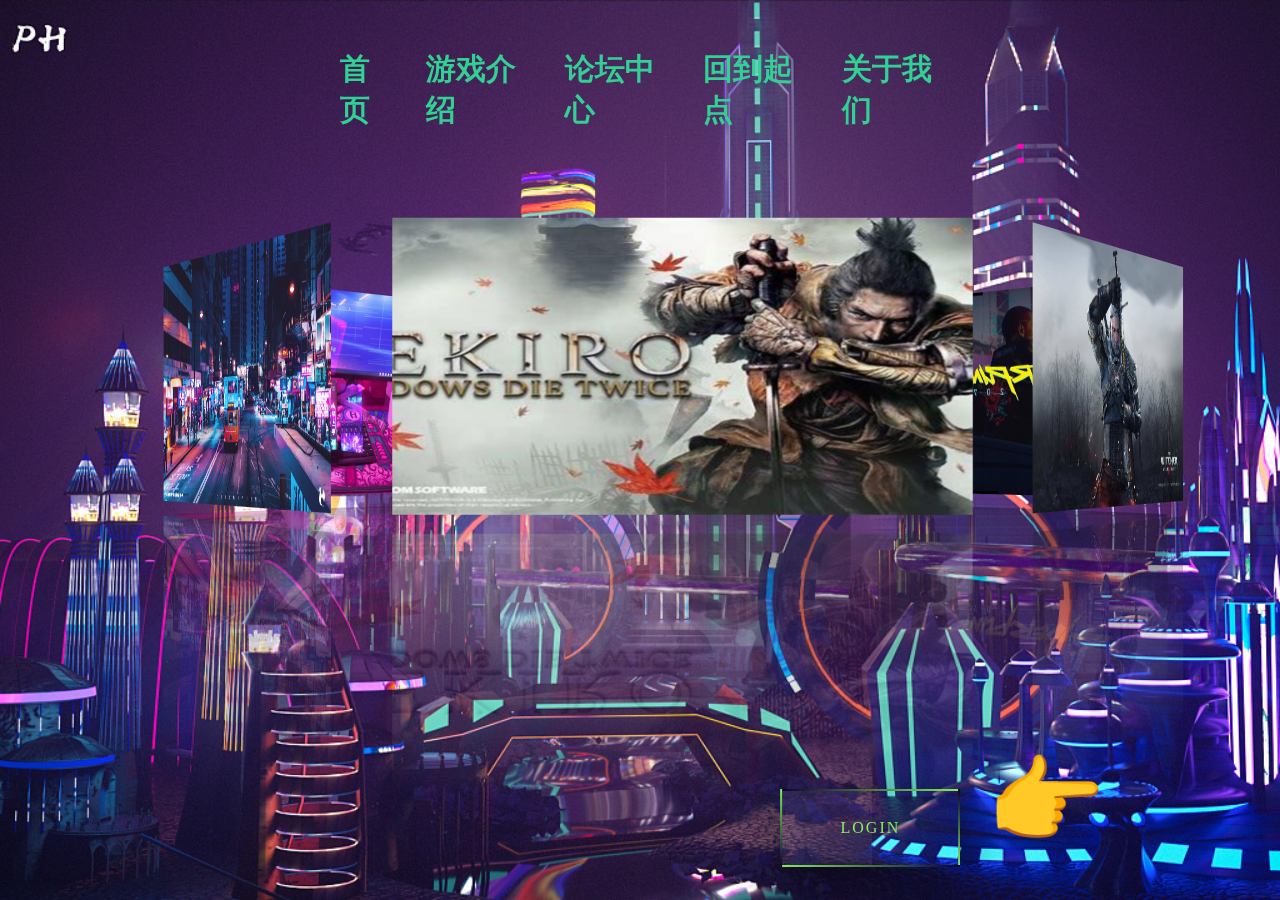
<file: Discussion/luntan.html>
<!DOCTYPE html>
<html lang="en">
    <head>
        <meta charset="UTF-8">
        <meta name="viewport" content="width=device-width, initial-scale=1.0">
    <title>Discussion</title>
    <link rel="stylesheet"  href="luntan.css">
</head>
<body>
    <div class="leading">
        <ul>
            <li><a href="../index/index.html">首页</a></li>
            <li><a href="../Introduction/Introduction.html">游戏介绍</a></li>
            <li><a href="../Discussion/luntan.html">论坛中心</a></li>
            <li><a href="../Animation.html">回到起点</a></li>
            <li><a href="../Aboutus.html">关于我们</a></li>
        </ul>
        
    </div>

    <section>
        <div><img src="one.jpg" alt="" /></div>
        <div><img src="two.jpg" alt="" /></div>
        <div><img src="three.jpg" alt="" /></div>
        <div><img src="four.jpg" alt="" /></div>
        <div><img src="3.jpg" alt="" /></div>
        <div><img src="2.jpg" alt="" /></div>
    </section>

    <div id="right"><a href="./index.html"> 👉</a></div>
    
    <div class="shining">
        <div class="touch">
            <a>
                <span></span>
                <span></span>
                <span></span>
                <span></span>
                login
            </a>
        </div>
        
    </div>
</body>
</html>
</file>
<file: Discussion/luntan.css>
*{margin:0 ;padding:0;}
.leading{
    position: sticky;
    top: 10%;
    left: 50%;
}
.leading{
    position: sticky;
    top: 10%;
    left: 50%;
  }
  ul{
      position: absolute;
      top: 10%;
      left: 50%;
      transform: translate(-50%, -50%);
      margin: 0;
      padding: 0;
      display: flex;
  }
  ul li{
      list-style: none;
  }
  ul li a{
      position: relative;
      display: block;
      padding: 10px 20px;
      margin: 50px 0;
      text-decoration: none;
      text-transform: uppercase;
      color: #31d194;
      font-weight: bold;
      font-size: 30px;
      transition: .5s;
  }
  ul li a:hover{
      color: #fff;
  }
  ul li a:before{
      content: '';
      position: absolute;
      top: 0;
      left: 0;
      width: 100%;
      height: 100%;
      border-top: 1px solid  #31d194;
      border-bottom: 1px solid  #31d194;
      transform: scaleY(2);
      opacity: 0;
      transition: .5s;
      z-index: -1;
  }
  ul li a:hover:before{
      transform: scaleY(1.2);
      opacity: 1;
  }
  ul li a:after{
      content: '';
      position: absolute;
      top: 1px;
      left: 0;
      width: 100%;
      height: 100%;
      background: #31d194;
      transform: scale(0);
      transition: .5s;
      z-index: -1;
  }
  ul li a:hover:after{
      transform: scale(1);
  }
a{text-decoration:none;color:#CCCCCC}
body{
     overflow: hidden;
     background: url(./1.jpg) no-repeat center center #383A40 ;
     position:relative;
     background-size:cover;
     background-attachment:fixed;
     background-color:#CCCCCC;
     z-index:-10;
     display:block;
     font-family: '楷体';
  
}
body {
    cursor:url(../image/a.cur),auto ;
    width: 100vw;
    height: 100vh;
  }
  a{
    cursor:url(../image/b.cur),auto ;
  }
  
#right{
    
    color:#ffffff;
    z-index: 9999;
    position: fixed;
    text-align:center;
    width: 300px;
    height: 155px; 
    left: 70%;
    bottom: 0%;
    font-size: 6rem;
}
.shining{
    position: fixed;
    left: 68%;
    bottom: 8%;
}

.touch{
    position: relative;
}
.touch a {
    position: absolute;
    top: 50%;
    left: 50%;
    color: #81f154;
    transform: translate(-50%, -50%);
    text-decoration: none;
    padding: 30px 60px;
    letter-spacing: 2px;
    text-transform: uppercase;
    box-shadow: 0 20px 50px rgba(0, 0, 0, 0.5);
    overflow: hidden;
    transition: 0.4s ease;
  }
.shining:hover a{
    color: #ffffff;
    box-shadow: 0 20px 50px rgba(0, 0, 0, 0.3);
  }
  .touch a::before {
    content: '';
    position: absolute;
    top: 2px;
    bottom: 2px;
    left: 2px;
    width: 50%;
    background-color: rgba(255, 255, 255, 0.05);
  }
  .touch a span:nth-child(1) {
    position: absolute;
    top: 0;
    left: 0;
    width: 100%;
    height: 2px;
    background: linear-gradient(to right, #0c002b, #81f154);
    animation: animate1 2s linear infinite;
    animation-delay: 1s;
  }
  @keyframes animate1 {
    0% {
      transform: translateX(-100%);
    }
    100% {
      transform: translateX(100%);
    }
  }
  .touch a span:nth-child(2) {
    position: absolute;
    top: 0;
    right: 0;
    width: 2px;
    height: 100%;
    background: linear-gradient(to bottom, #0c002b, #81f154);
    animation: animate2 2s linear infinite;
  }
  @keyframes animate2 {
    0% {
      transform: translateY(-100%);
    }
    100% {
      transform: translateY(100%);
    }
  }
  .touch a span:nth-child(3) {
    position: absolute;
    bottom: 0;
    left: 0;
    width: 100%;
    height: 2px;
    background: linear-gradient(to left, #0c002b, #81f154);
    animation: animate3 2s linear infinite;
    animation-delay: 1s;
  }
  @keyframes animate3 {
    0% {
      transform: translateX(100%);
    }
    100% {
      transform: translateX(-100%);
    }
  }
  .touch a span:nth-child(4) {
    position: absolute;
    top: 0;
    left: 0;
    width: 2px;
    height: 100%;
    background: linear-gradient(to top, #0c002b, #81f154);
    animation: animate4 2s linear infinite;
  }
  @keyframes animate4 {
    0% {
      transform: translateY(100%);
    }
    100% {
      transform: translateY(-100%);
    }
  }
  body{
    perspective: 2000px;
  }
  section {
    /* 相对定位 */
    position: relative;
    top: 30%;
    left: 35%;
    width: 450px;
    height: 230px;
    /* 鼠标放到元素上变成小手 */
    cursor: url(../image/b.cur ),auto;
    /* 让子元素保留其3D位置 */
    transform-style: preserve-3d;
    animation: rotate 20s linear infinite;
  }
  section img{
    width: 100%;
    height: 100%;
  }
  section:hover {
    /* 鼠标放到元素上停止动画 */
    animation-play-state: paused;
  }
  section div {
    /* 绝对定位 */
    position: absolute;
    left: 0;
    top: 0;
    width: 100%;
    height: 100%;
    text-align: center;
    -webkit-box-reflect: below 15px -webkit-linear-gradient(transparent 10%, rgba(255, 255, 255, 0.3));
  }
  section div:nth-child(1) {
    transform: translateZ(450px);
    background-color: #c14c39;
  }
  section div:nth-child(2) {
    transform: rotateY(60deg) translateZ(450px);
    background-color: #6e9c72;
  }
  section div:nth-child(3) {
    transform: rotateY(120deg) translateZ(450px);
    background-color: #5e5f7a;
  }
  section div:nth-child(4) {
    transform: rotateY(180deg) translateZ(450px);
    background-color: #f5eb98;
  }
  section div:nth-child(5) {
    transform: rotateY(240deg) translateZ(450px);
    background-color: #50a3bc;
  }
  section div:nth-child(6) {
    transform: rotateY(300deg) translateZ(450px);
    background-color: #f9a99a;
  }
  /* 先定义旋转动画 */
  @keyframes rotate {
    0% {
      transform: rotateY(0);
    }
    100% {
      transform: rotateY(360deg);
    }
  }
</file>
